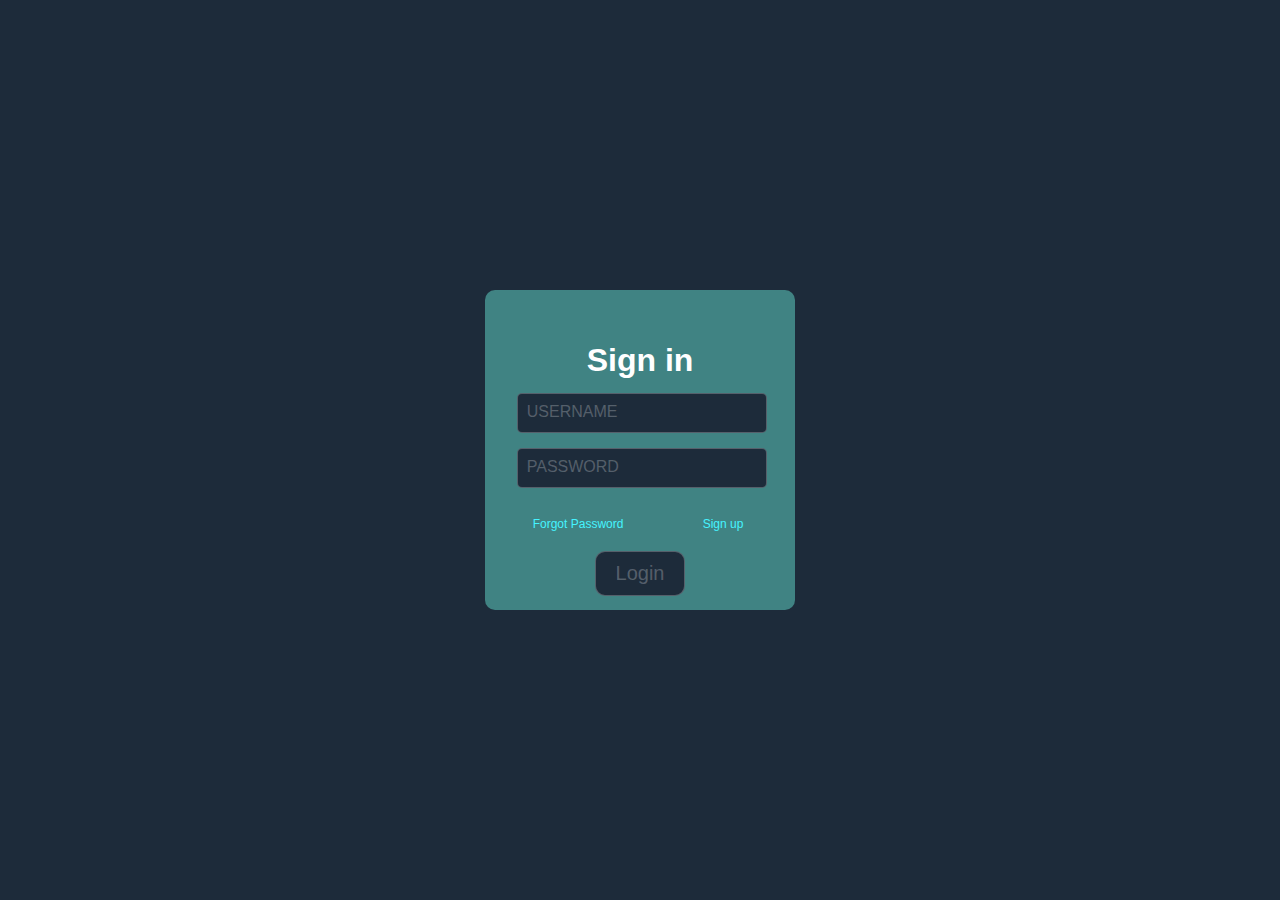
<file: index.html>
<!DOCTYPE html>
<html lang="en">
<head>
    <meta charset="UTF-8">
    <meta http-equiv="X-UA-Compatible" content="IE=edge">
    <meta name="viewport" content="width=device-width, initial-scale=1.0">
    <title>Login Page</title>
    <link rel="stylesheet" href="style.css">
    <link rel="icon" type="icon" href="images/favicon-32x32.png">
    <script src="app.js"></script>
    <link rel="stylesheet" href="https://cdnjs.cloudflare.com/ajax/libs/font-awesome/5.13.0/css/all.min.css">
</head>
<body>
    <div class="container">
        <h1>Sign in</h1>
        <div class="inputFields">
            <input type="text" required="required">
            <span>Username</span>
        </div>
        <div class="inputFields">
            <input type="password" required="required"> 
            <span>Password</span>
        </div>
            <div class="links">
                <a href="#" class="forgotten" onclick="alert('Check your email for confirmation!')">Forgot Password</a> 
                <a href="register.html">Sign up</a> <br>
            </div>
        <button class="button1">Login</button>
    </div>
</body>
</html>
</file>
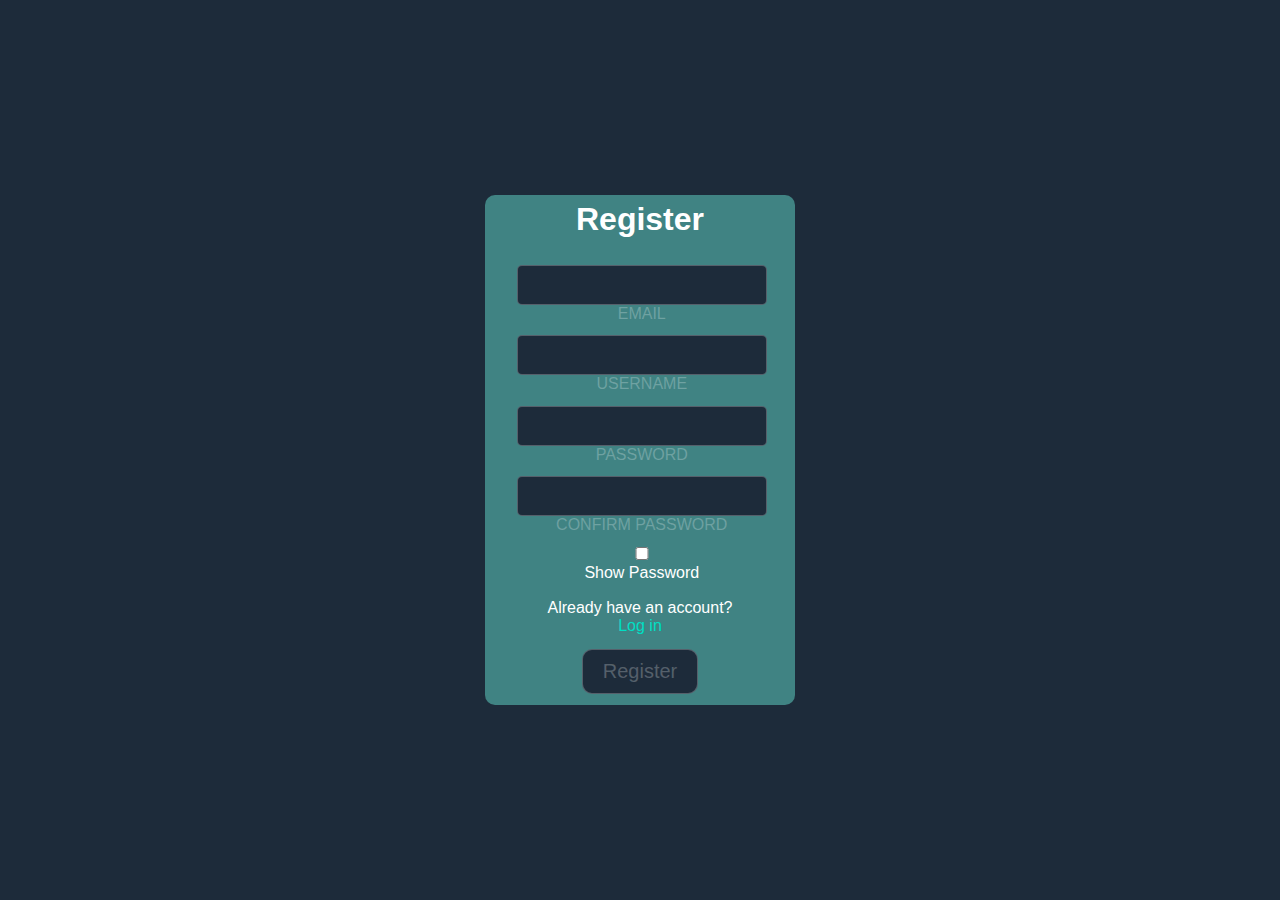
<file: register.html>
<!DOCTYPE html>
<html lang="en">
<head>
    <meta charset="UTF-8">
    <meta http-equiv="X-UA-Compatible" content="IE=edge">
    <meta name="viewport" content="width=device-width, initial-scale=1.0">
    <title>Register Forum</title>
    <link rel="stylesheet" href="style.css">
    <link rel="icon" type="icon" href="images/favicon-32x32.png">
    <script src="app.js"></script>
</head>
<body>
    <div class="container2">
        <h1 class="secondH1">Register</h1>
        <div class="box">
            <input type="text" class="email" required="required">
            <span>Email</span>

            <input type="text" class="username" required="required">
            <span>Username</span>

            <input type="password" required="required" id="myInput1">
            <span>Password</span>

            <input type="password" class="confirmPassword" required="required" id="myInput2">
            <span>Confirm Password</span>
            <input type="checkbox" onclick="myFunction()">Show Password
        </div>
        <div class="links2">
            <p>Already have an account?</p><a href="index.html">Log in</a>
        </div>
        <button class="button2">Register</button>
    </div>
</body>
</html>
</file>
<file: style.css>
* {
  margin: 0;
  padding: 0;
  box-sizing: border-box;
  font-family: "Poppins", sans-serif;
}
h1 {
  margin-top: 11%;
}
body {
  display: flex;
  justify-content: center;
  align-items: center;
  min-height: 100vh;
  flex-direction: column;
  gap: 30px;
  background-color: #1d2b3a;
}
.container {
  text-align: center;
  color: white;
  width: 310px;
  height: 320px;
  position: relative;
  background: rgb(64, 131, 131);
  padding: 20px 10px 10px;
  border-radius: 10px;
}
.name {
  margin-bottom: 20px;
}

.links {
  display: flex;
  justify-content: space-between;
}

.links a {
  margin: 10px 0;
  font-size: 0.75em;
  color: #45f3ff;
  margin-top: 10%;
  margin-left: 13%;
  text-decoration: none;
}

.links a:hover {
  color: black;
}
.inputFields {
  position: relative;
  width: 250px;
  margin-top: 5%;
  margin-left: 7.5%;
}
.inputFields input {
  width: 100%;
  padding: 10px;
  border: 1px solid rgba(255, 255, 255, 0.25);
  background: #1d2b3a;
  border-radius: 5px;
  outline: none;
  color: #fff;
  font-size: 1em;
}
.inputFields span {
  position: absolute;
  left: 0;
  padding: 10px;
  pointer-events: none;
  font-size: 1em;
  color: rgba(255, 255, 255, 0.25);
  text-transform: uppercase;
  transition: 0.5s;
}

.inputFields input:valid ~ span,
.inputFields input:focus ~ span {
  color: #00dfc4;
  transform: translateX(10px) translateY(-7px);
  font-size: 0.65em;
  padding: 0 10px;
  background: #1d2b3a;
  border-left: 1px solid #00dfc4;
  border-right: 1px solid #00dfc4;
}

.button1 {
  border: 1px solid rgba(255, 255, 255, 0.25);
  padding: 10px 20px;
  font-size: 20px;
  cursor: pointer;
  margin: 10px;
  color: rgba(255, 255, 255, 0.25);
  position: relative;
  overflow: hidden;
  border-radius: 10px;
  background: #1d2b3a;
}
.button1:hover{
  background: #00dfc4;
  color: black;
}
.button1::before{
  content: "";
  position: absolute;
  left: 0;
  width: 100%;
  height: 0%;
  z-index: -1;
  transition: 0.8s;
}
.button1:hover::before{
  height: 180%;
}
.container2 {
  text-align: center;
  color: white;
  width: 310px;
  height: 510px;
  position: relative;
  background: rgb(64, 131, 131);
  padding: 20px 10px 10px;
  border-radius: 10px;
}
.box{
  position: relative;
  width: 250px;
  margin-top: 5%;
  margin-left: 7.5%;
}
.box input{
  width: 100%;
  padding: 10px;
  border: 1px solid rgba(255, 255, 255, 0.25);
  background: #1d2b3a;
  border-radius: 5px;
  outline: none;
  color: #fff;
  font-size: 1em;
  margin-top: 5%;
}
.box span{
  position: relative;
  left: 0;
  padding: 10px;
  pointer-events: none;
  font-size: 1em;
  color: rgba(255, 255, 255, 0.25);
  text-transform: uppercase;
  transition: 0.5s;
}

.box input:valid ~ span,
.box input:focus ~ span {
  color: #00dfc4;
  transform: translateX(10px) translateY(-7px);
  font-size: 0.65em;
  padding: 0 10px;
  background: #1d2b3a;
  border-left: 1px solid #00dfc4;
  border-right: 1px solid #00dfc4;
}

.button2 {
  border: 1px solid rgba(255, 255, 255, 0.25);
  padding: 10px 20px;
  font-size: 20px;
  cursor: pointer;
  margin: 10px;
  color: rgba(255, 255, 255, 0.25);
  position: relative;
  overflow: hidden;
  border-radius: 10px;
  background: #1d2b3a;
  margin-top: 5%;
}
.button2:hover{
  background: #00dfc4;
  color: black;

}
.button2::before{
  content: "";
  position: absolute;
  left: 0;
  width: 100%;
  height: 0%;
  z-index: -1;
  transition: 0.8s;
  background: #45f3ff;
  color: rgba(255, 255, 255, 0.25);
}

.button2:hover::after{
  top: 0%;
  border-radius: 10px;
}

.links2{
  margin-top: 6%;
}
.links2 a{
  color: #00dfc4;
  text-decoration: none;
}

.links2 a:hover {
  color: black;
}
.secondH1{
  margin-top: -5%;
}

.showPassword{
  color: #00dfc4;
}
form i {
  margin-left: -30px;
  cursor: pointer;
}
</file>
